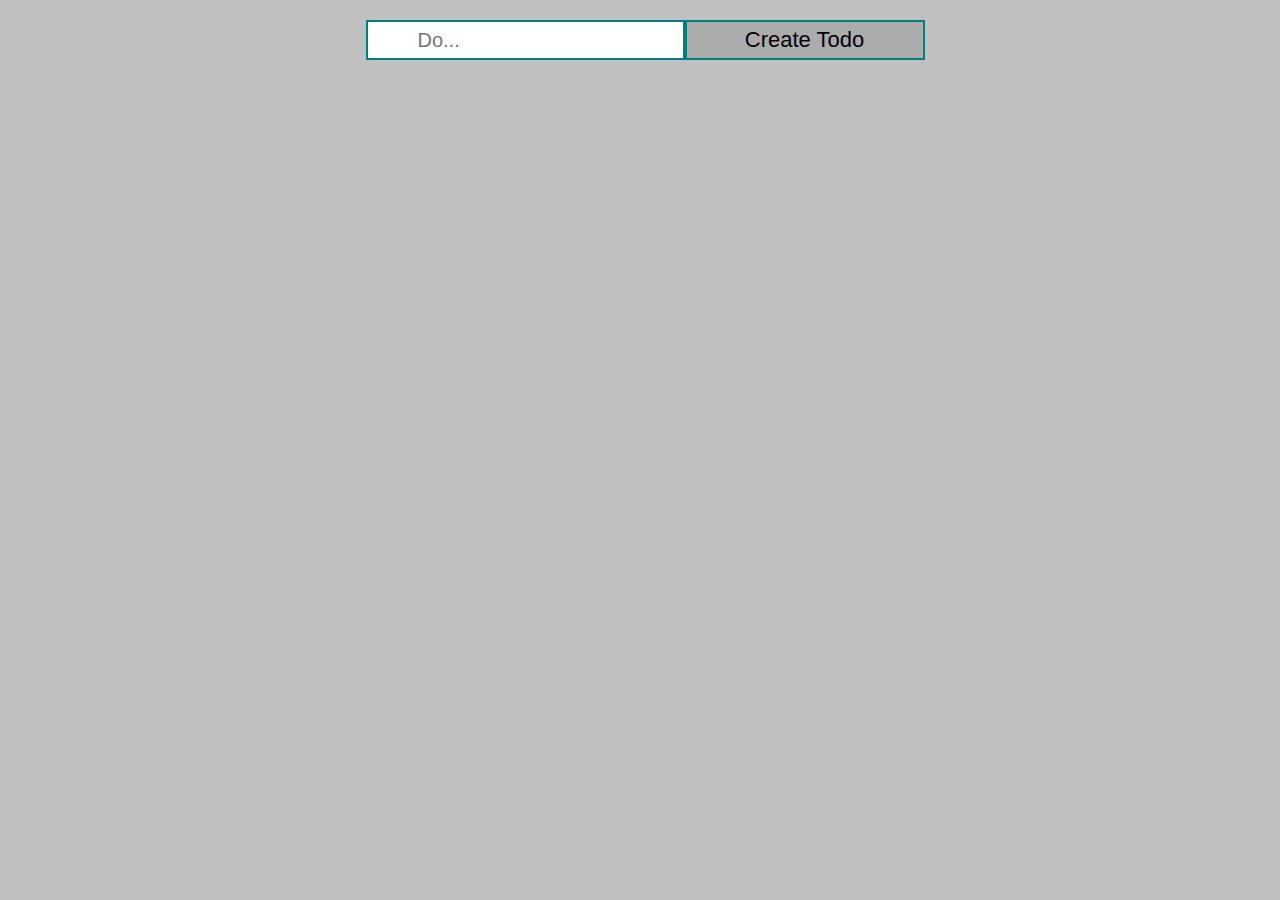
<file: dz_6_L.kirill_32_03/index.html>
<!DOCTYPE html>
<html lang="en">
<head>
    <meta charset="UTF-8">
    <title>Title</title>
    <link rel="stylesheet" href="style.css">
</head>
<body>
<div class="todo">
    <input id="input" type="text" placeholder="Do...">
    <button id="create_button">Create Todo</button>
</div>

<div class="todo_list">
</div>
</body>
<script src="app.js"></script>
</html>
</file>
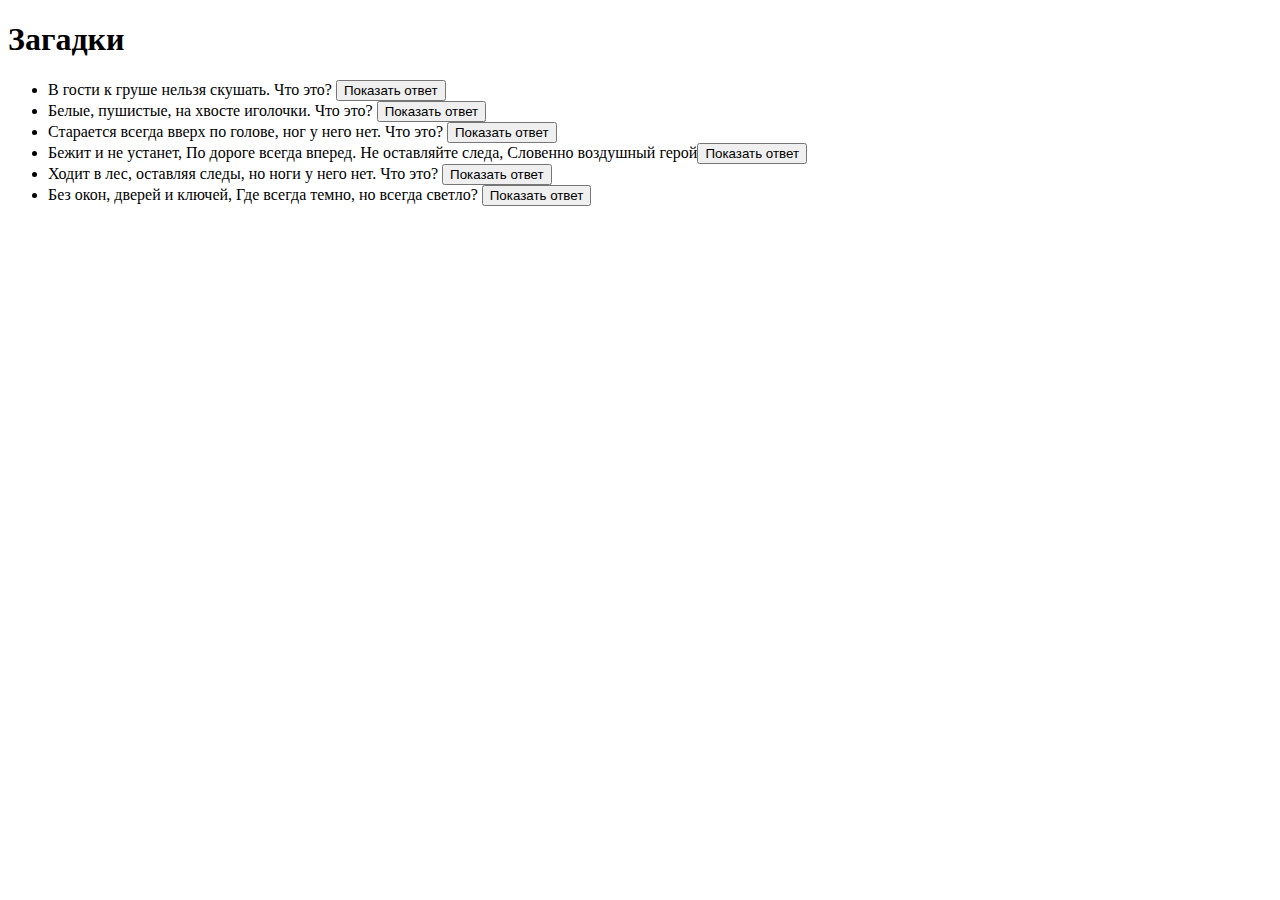
<file: dz_7_L.kirill_32_03/index.html>
<!DOCTYPE html>
<html lang="en">
<head>
    <meta charset="UTF-8">
    <title>Dz8</title>
    <link rel="stylesheet" href="style.css">
</head>
<body>
<h1>Загадки</h1>
<ul>
    <li> В гости к груше нельзя скушать. Что это? <button class="show-answer">Показать ответ</button><span class="answer hidden"> Лампочка</span></li>
    <li>Белые, пушистые, на хвосте иголочки. Что это? <button class="show-answer">Показать ответ</button><span class="answer hidden">Медведь.</span></li>
    <li> Старается всегда вверх по голове, ног у него нет. Что это? <button class="show-answer">Показать ответ</button><span class="answer hidden">Дождь</span></li>
    <li>Бежит и не устанет, По дороге всегда вперед. Не оставляйте следа, Словенно воздушный герой<button class="show-answer">Показать ответ</button><span class="answer hidden">Ветер</span></li>
    <li> Ходит в лес, оставляя следы, но ноги у него нет. Что это? <button class="show-answer">Показать ответ</button><span class="answer hidden">Легкий ветер.</span></li>
    <li>Без окон, дверей и ключей, Где всегда темно, но всегда светло? <button class="show-answer">Показать ответ</button><span class="answer hidden">Небо.</span></li>
</ul>
</body>
<script src="app.js"></script>
</html>
</file>
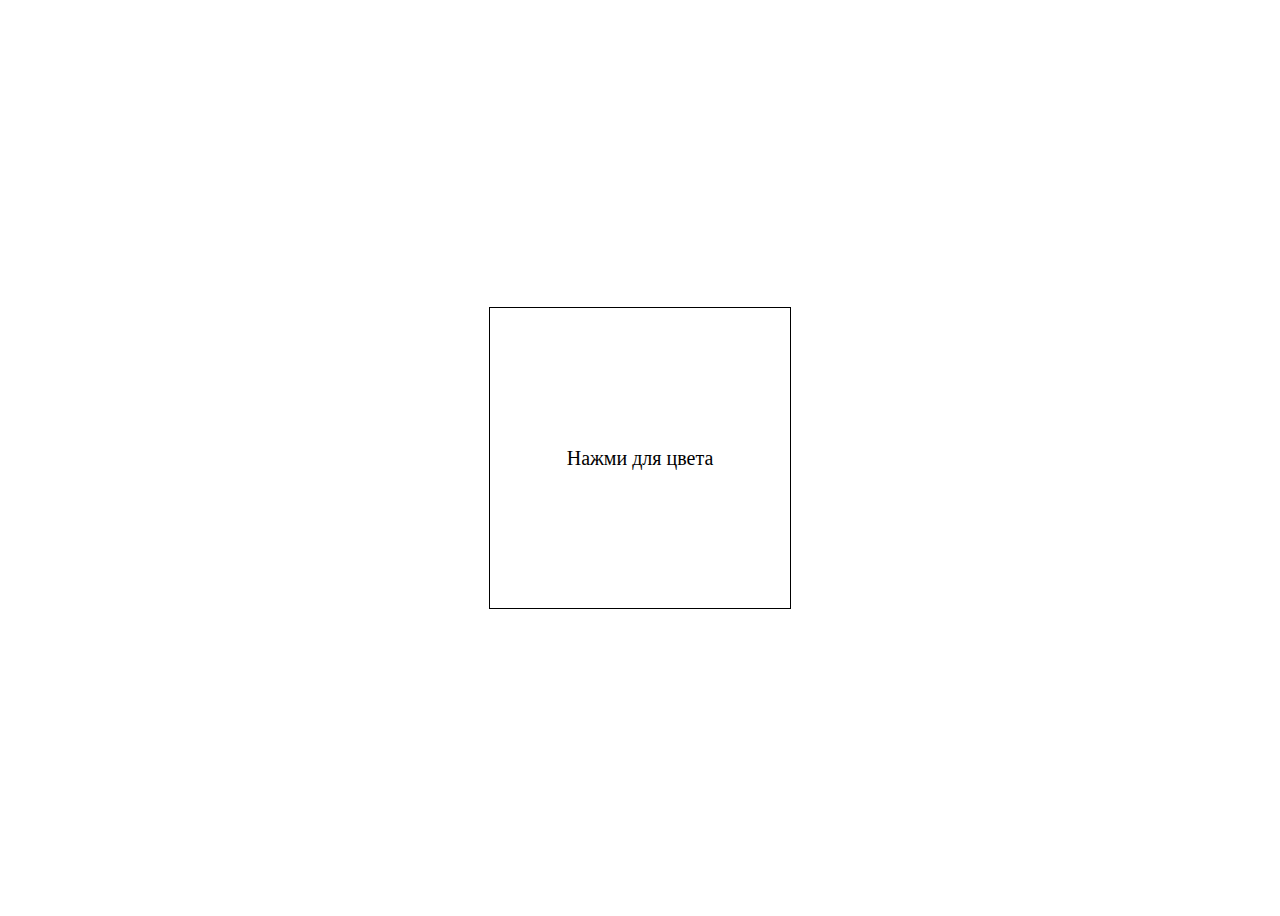
<file: dz_8_L.kirill_32_03/index.html>
<!DOCTYPE html>
<html lang="en">
<head>
    <meta charset="UTF-8">
    <title>Color Square</title>
    <link rel="stylesheet" href="style.css">
</head>
<body>

<div id="container">
    <div id="square">Нажми для цвета</div>
</div>

<script src="app.js"></script>

</body>
</html>
</file>
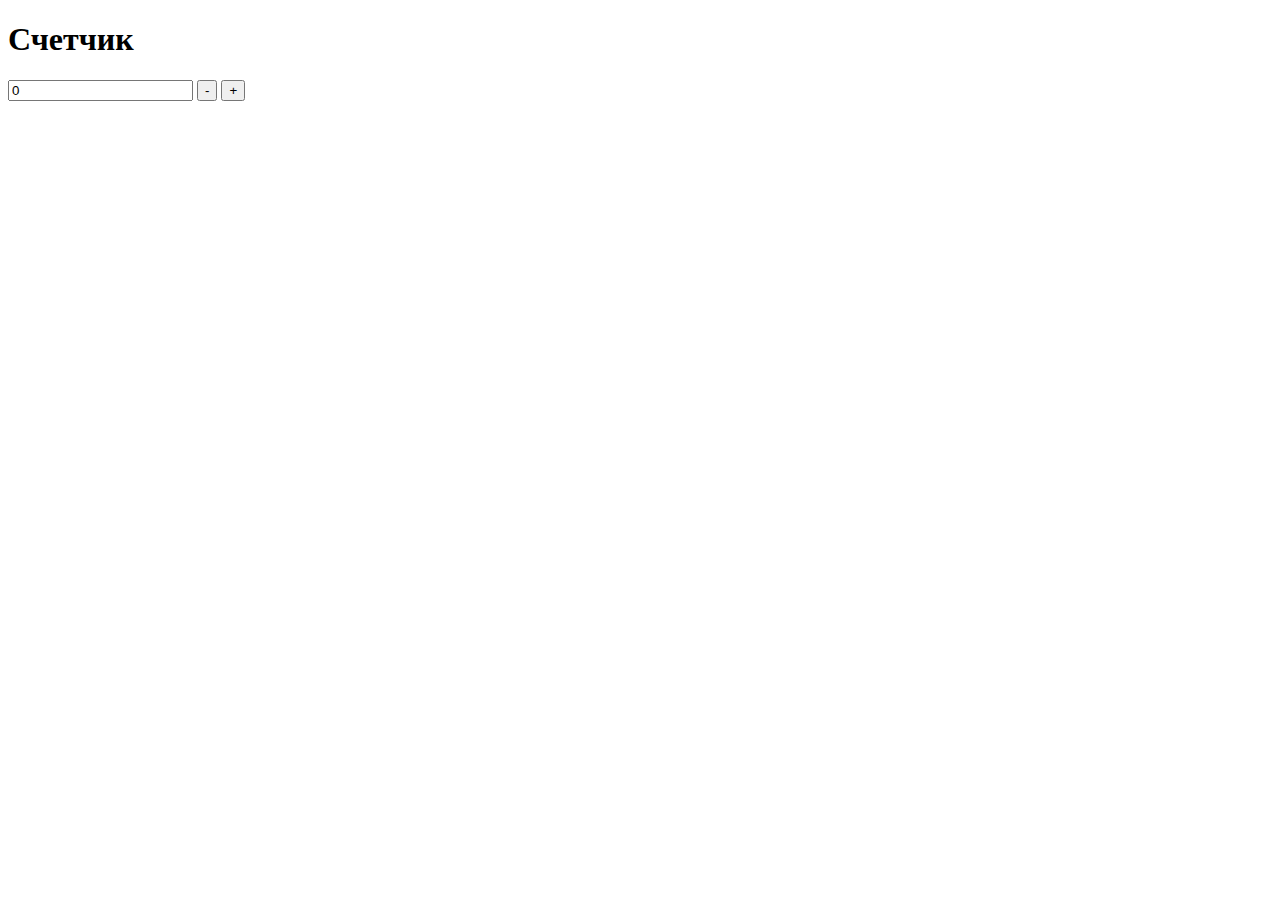
<file: dz_4_L.Kirill_32_03/dz_4_L.Kirill_32_03/index.html>
<!DOCTYPE html>
<html lang="en">
<head>
    <meta charset="UTF-8">
    <title>Title</title>
</head>
<body>
<h1>Счетчик</h1>
<input type="text" id="counterInput" value="0" readonly>
<button id="minusButton">-</button>
<button id="plusButton">+</button>
<script src="app.js"></script>
</body>
</html>
</file>
<file: dz_6_L.kirill_32_03/style.css>
* {
    margin: 0;
    padding: 0;
    box-sizing: border-box;
}

body {
    background: silver;
    padding: 20px;
}

button {
    cursor: pointer;
}

.todo {
    display: flex;
    align-items: center;
    justify-content: center;
    width: 750px;
    margin: 0 auto;

}

input {
    display: flex;
    border: 2px solid teal;
    font-size: 20px;
    height: 40px;
    /* width: 100px; */
    padding-left: 50px;
    margin-left: 10px;
}

#create_button {
    width: 240px;
    height: 40px;
    border: 2px solid teal;
    cursor: pointer;
    background: rgba(0, 0, 0, 0.1);
    font-size: 22px;
}

.todo_list {
    margin: 0 auto;
    width: 750px;
}

.block_text {
    width: 100%;
    border: 2px solid teal;
    padding: 8px;
    margin-top: 10px;
    display: flex;
    justify-content: space-between;
    align-items: center;
}
h3 {
    font-size: 28px;
    font-family: "Cooper Black", sans-serif;
}

.div_button {
    display: flex;
    width: 320px;
    height: 100%;
    justify-content: space-between;
}

.delete_button {
    width: 150px;
    height: 40px;
    background-color: darkred;
    color: white;
    border: none;
    cursor: pointer;
}

.edit_button {
    width: 150px;
    height: 40px;
    background-color: yellowgreen;
    color: black;
    border: none;
    cursor: pointer;
}

.toggle {
    text-decoration: line-through;
}

/* modal  */

#modalEdit,
.modal {
    opacity: 0;
    transform: scale(0);
    transition: 0.3s;
    position: fixed;
    z-index: 1;
    left: 0;
    top: 0;
    width: 100%;
    height: 100%;
    overflow: auto;
    background-color: rgba(0, 0, 0, 0.4);
}

.contentEdit,
.modal-content {
    position: absolute;
    top: 50%;
    left: 50%;
    z-index: 2;
    transform: translate(-50%, -50%);
    background-color: #fefefe;
    padding: 20px;
    border: 1px solid #888;
    width: 600px;
}

#close,
.close {
    color: #aaa;
    float: right;
    font-size: 28px;
    font-weight: bold;
}

#close:hover,
#close:focus,
.close:hover,
.close:focus {
    color: black;
    text-decoration: none;
    cursor: pointer;
}

.modalInfo {
    display: flex;
    flex-direction: column;
    row-gap: 10px;
    margin-top: 10px;
}

.createEdit,
.create {
    border-radius: 4px;
    background: #ffe743;
    border: none;
    height: 40px;
    color: #fff;
    font-size: 18px;
    font-style: normal;
    font-weight: 400;
    line-height: normal;
}

.toggle {
    text-decoration: line-through;
}
</file>
<file: dz_7_L.kirill_32_03/style.css>
.hidden {
    display: none;
}
</file>
<file: dz_8_L.kirill_32_03/style.css>
#container {
    height: 100vh;
    display: flex;
    justify-content: center;
    align-items: center;
}

#square {
    width: 300px;
    height: 300px;
    text-align: center;
    line-height: 300px;
    cursor: pointer;
    font-size: 20px;
    border: 1px solid #000;
}
</file>
